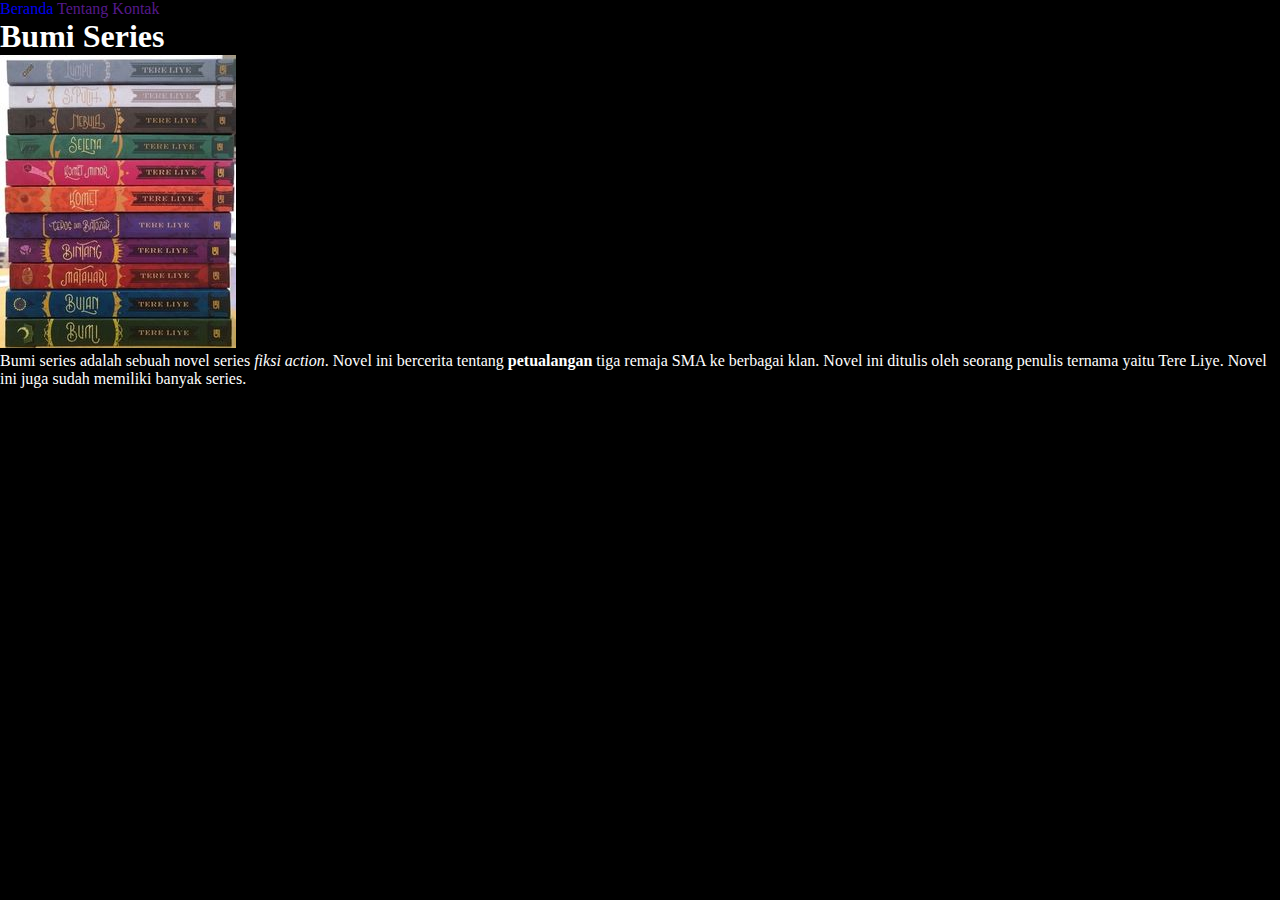
<file: astrosphere/week 2/tugas/index.html>
<!DOCTYPE html>
<html lang="en">
  <head>
    <meta charset="UTF-8" />
    <meta http-equiv="X-UA-Compatible" content="IE=edge" />
    <meta name="viewport" content="width=device-width, initial-scale=1.0" />
    <title>Document</title>
    <link rel="stylesheet" href="style.css">
  </head>
  <body>
    <nav>
      <div>
        <a href="#">Beranda</a>
        <a href="">Tentang</a>
        <a href="">Kontak</a>
      </div>
    </nav>

    <section>
        <div class="judul">
          <h1>Bumi Series</h1>
          <hr>
        </div>
        <div class="gambar">
          <img src="bumi series.jpg" alt="">
          <br>
        </div>
        <div class="detail">
          <p>
            Bumi series adalah sebuah novel series <i>fiksi action</i>. Novel ini bercerita tentang <b>petualangan</b> tiga remaja SMA ke berbagai klan. Novel ini ditulis oleh seorang penulis ternama yaitu <u>Tere Liye</u>. Novel ini juga sudah memiliki banyak series.
          </p>
        </div>
    </section>
  </body>
</html>
</file>
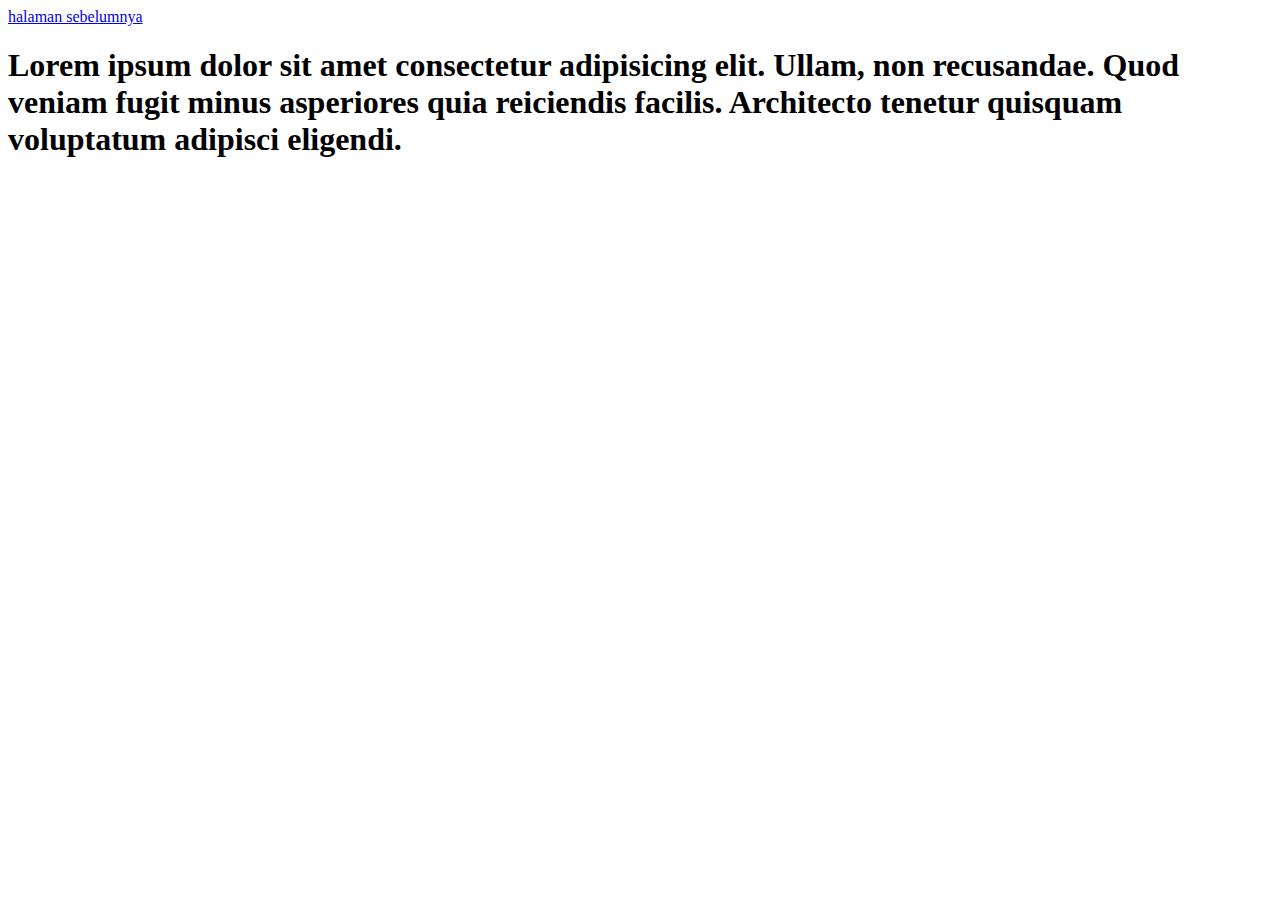
<file: astrosphere/week 2/index2.html>
<!DOCTYPE html>
<html lang="en">
<head>
    <meta charset="UTF-8">
    <meta http-equiv="X-UA-Compatible" content="IE=edge">
    <meta name="viewport" content="width=device-width, initial-scale=1.0">
    <title>Document</title>
</head>
<body>
    <a href="index.html">halaman sebelumnya</a>
    <h1>Lorem ipsum dolor sit amet consectetur adipisicing elit. Ullam, non recusandae. Quod veniam fugit minus asperiores quia reiciendis facilis. Architecto tenetur quisquam voluptatum adipisci eligendi.</h1>
</body>
</html>
</file>
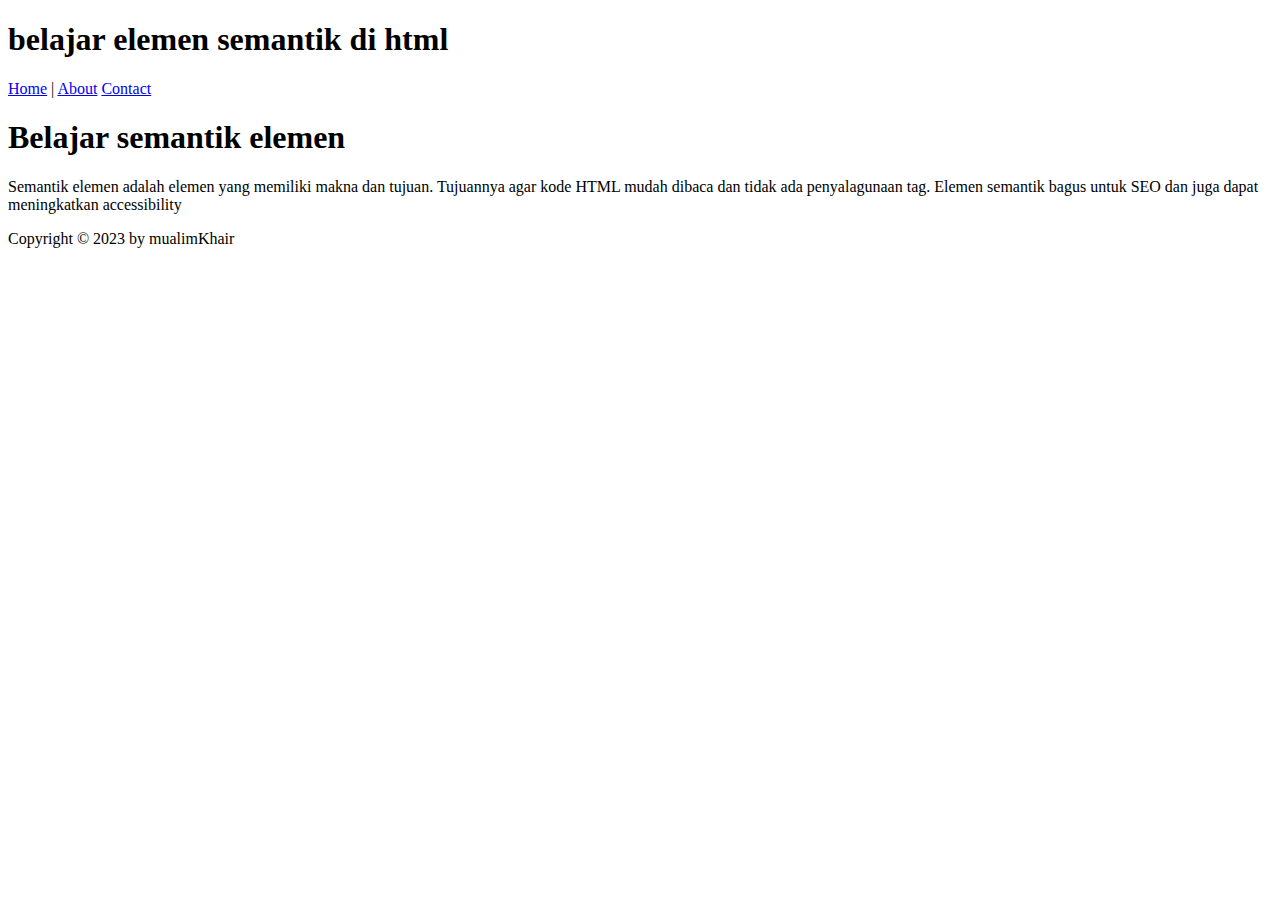
<file: astrosphere/week 2/layoutSemantic.html>
<!DOCTYPE html>
<html lang="en">
<head>
    <meta charset="UTF-8">
    <meta http-equiv="X-UA-Compatible" content="IE=edge">
    <meta name="viewport" content="width=device-width, initial-scale=1.0">
    <title>Document</title>
</head>
<body>
    <header>
        <h1>belajar elemen semantik di html</h1>
    </header>

    <nav>
        <a href="#">Home</a> | <a href="#">About</a>
        <a href="#">Contact</a>
    </nav>

    <article>
        <h1>Belajar semantik elemen</h1>
        <p>
            Semantik elemen adalah elemen yang memiliki makna dan tujuan. Tujuannya agar kode HTML mudah dibaca dan tidak ada penyalagunaan tag. Elemen semantik bagus untuk SEO dan juga dapat meningkatkan accessibility
        </p>
    </article>
    <footer>
        Copyright &copy; 2023 by mualimKhair
    </footer>

</body>
</html>
</file>
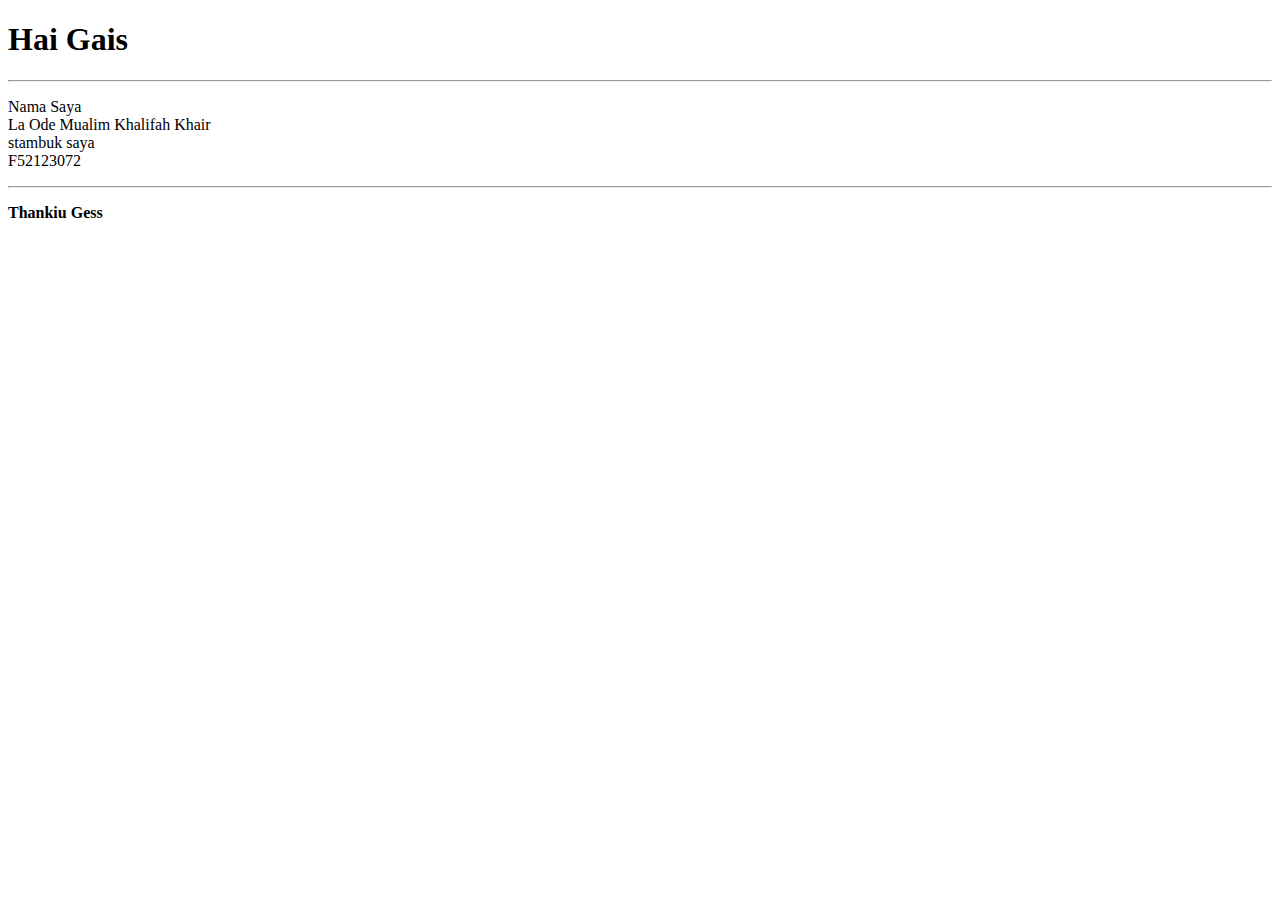
<file: astrosphere/week 2/testing.html>
<!DOCTYPE html>
<html lang="en">
<head>
    <meta charset="UTF-8">
    <meta http-equiv="X-UA-Compatible" content="IE=edge">
    <meta name="viewport" content="width=device-width, initial-scale=1.0">
    <title>Document</title>
</head>
<body>
    <header>
        <h1>Hai Gais</h1>
        <hr>
    </header>

    <div>
        <p>Nama Saya <br>La Ode Mualim Khalifah Khair <br>stambuk saya <br> F52123072</p>
        <hr>
    </div>

    <footer>
        <p><b>Thankiu Gess</b></p>
    </footer>
</body>
</html>
</file>
<file: astrosphere/week 2/tugas/style.css>
* {
    margin: 0;
    padding: 0;
    box-sizing: border-box;
    outline: none;
    border: none;
    text-decoration: none;
  }

body {
    background-color: black;
    color : #ffff;
}
</file>
